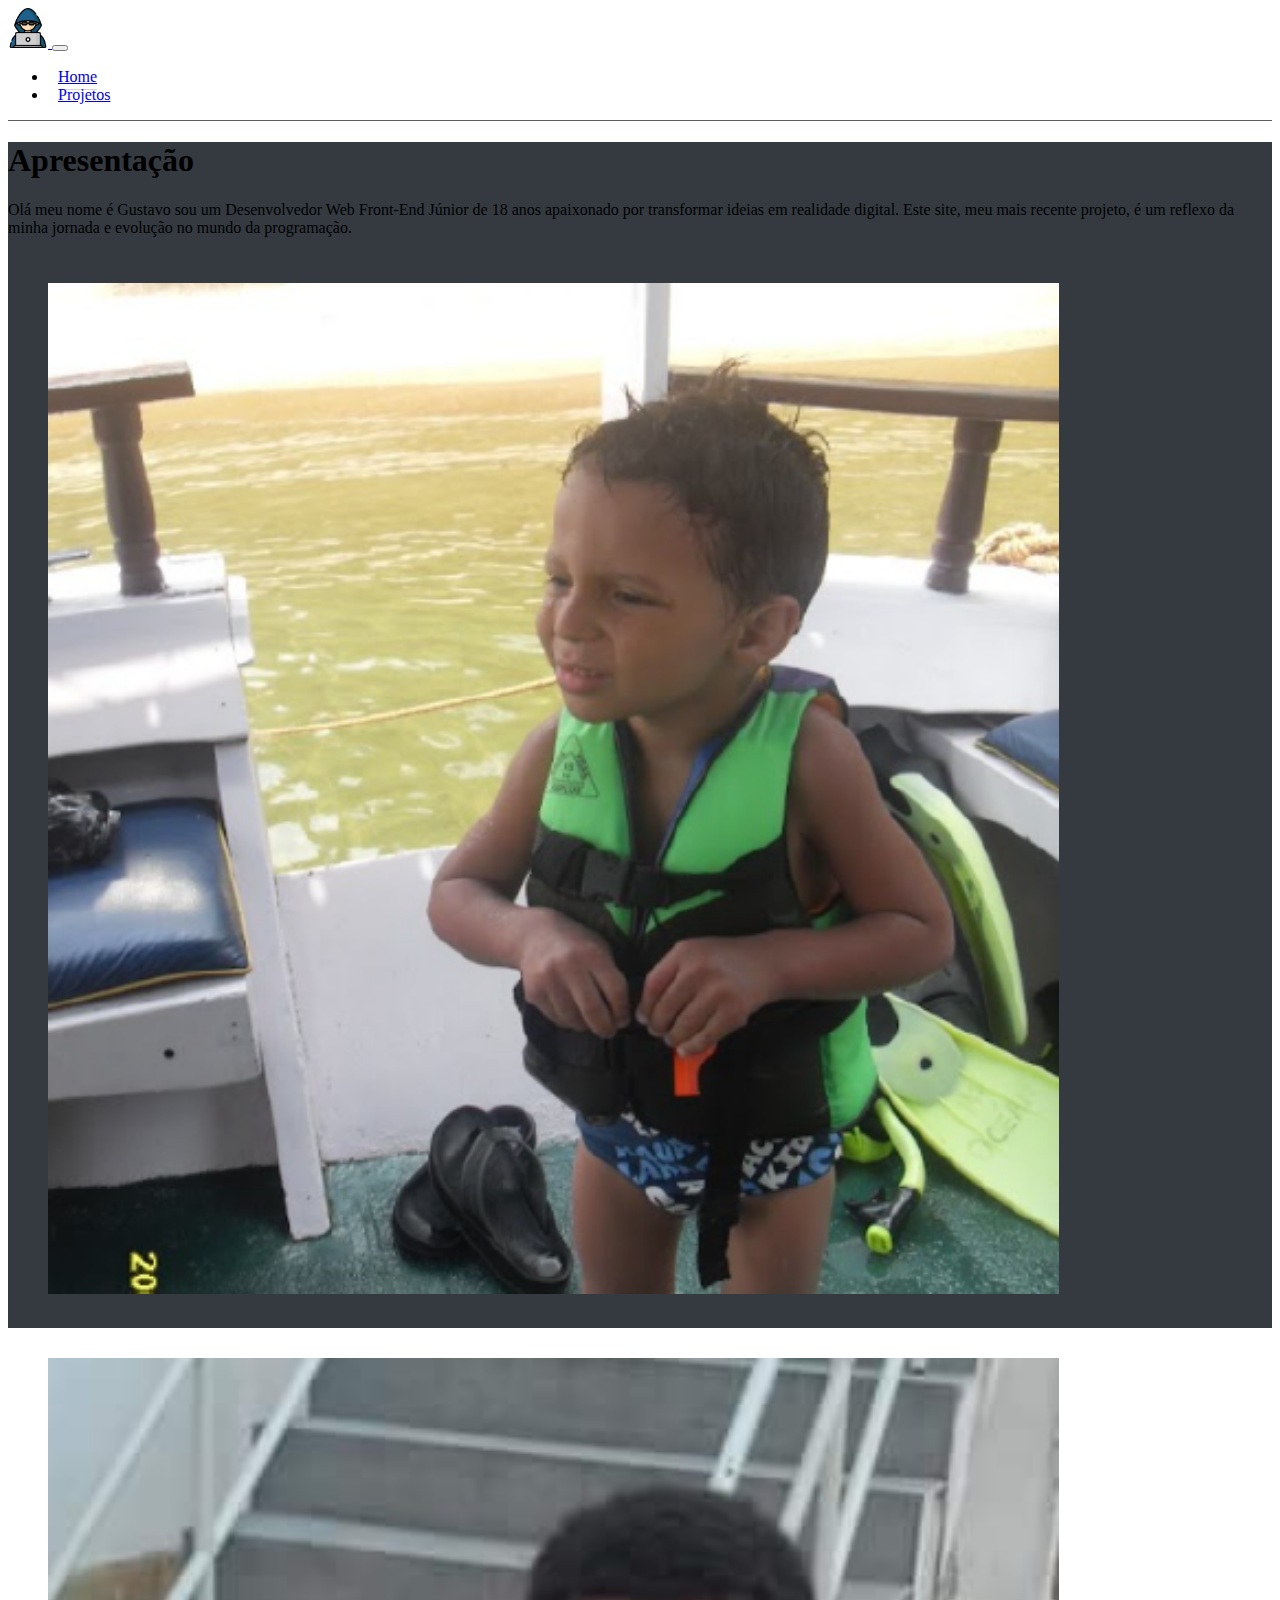
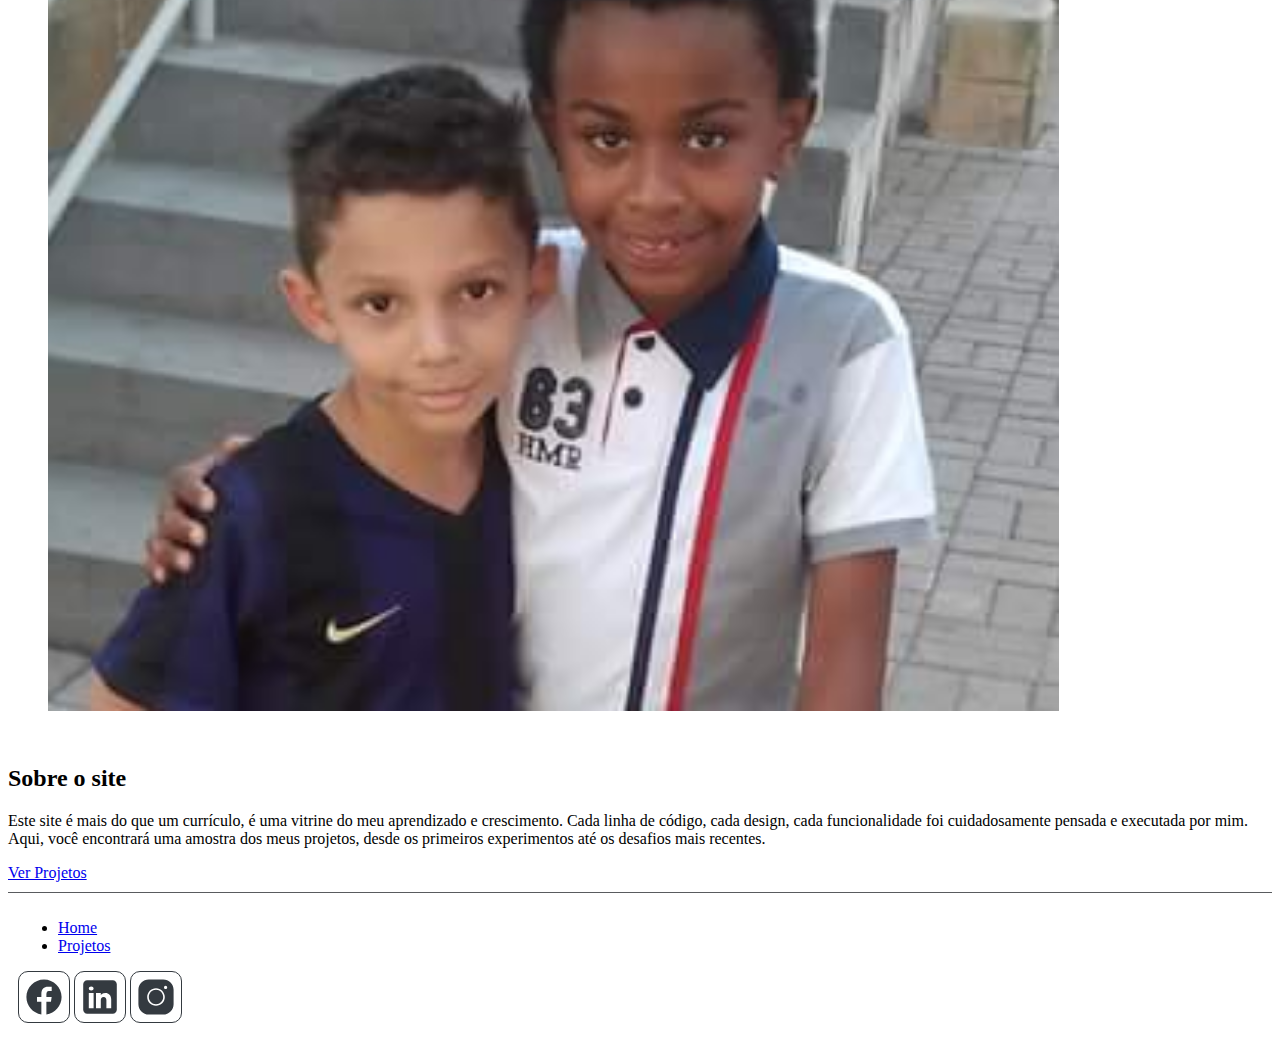
<file: index.html>
<!DOCTYPE html>
<html lang="pt-br">
  <head>
    <!-- Meta tags Obrigatórias -->
    <meta charset="utf-8">
    <meta name="viewport" content="width=device-width, initial-scale=1, shrink-to-fit=no">

    <!-- Bootstrap CSS -->
    <link rel="stylesheet" href="style.css">

    <link rel="stylesheet" href="https://stackpath.bootstrapcdn.com/bootstrap/4.1.3/css/bootstrap.min.css" integrity="sha384-MCw98/SFnGE8fJT3GXwEOngsV7Zt27NXFoaoApmYm81iuXoPkFOJwJ8ERdknLPMO" crossorigin="anonymous">

    <link rel="stylesheet" href="https://cdnjs.cloudflare.com/ajax/libs/font-awesome/6.5.1/css/all.min.css">

    <title>Meus Projetos | Gustavo Nascimento</title>
  </head>
  <body>
    <header><!--começo cabeçalho-->
      <nav class="navbar navbar-expand-sm navbar-light bg-dark nav1">
        <div class="container">
          <a class="navbar-brand" href="#">
            <img class="logo" src="imagens/logo.png" width="40">
          </a>
          <button style="fill: #fff;" class="navbar-toggler" data-toggle="collapse" data-target="#nav-principal">
            <span class="navbar-toggler-icon"></span>
          </button>
          <div class="collapse navbar-collapse" id="nav-principal">
            <ul class="navbar-nav ml-auto font-weight-bold mt-md-0 mt-2">
              <li class="nav-item">
                <a class="selecionado nav-link text-light nav-a" href="#">Home</a>
              </li>
              <li class="nav-item">
                <a class="nav-link text-light nav-a" href="projetos.html">Projetos</a>
              </li>
            </ul>
          </div>
        </div>
      </nav>
    </header><!--fim cabeçalho-->
    <section id="home"><!--começo home-->
      <div class="container">
        <div class="row">
          <div class="col-md-6 d-flex mt-md-0 mt-3">
            <div class="align-self-center text-light mb-lg-0 mb-md-3">
              <h1 class="display-4">Apresentação</h1>
              <p>
                Olá meu nome é Gustavo sou um Desenvolvedor Web Front-End Júnior de 18 anos apaixonado por transformar ideias em realidade digital. Este site, meu mais recente projeto, é um reflexo da minha jornada e evolução no mundo da programação.
              </p>
            </div>
          </div>
          <div class="col-md-6 d-none d-md-block">
            <img class="img-eu" src="imagens/eu1.png">
          </div>
        </div>
      </div>
    </section><!--fim home-->
    <section class="caixa"><!--começo seção-->
      <div class="container">
        <div class="row">
          <div class="col-12 col-md-6 mt-md-0 mt-4">
            <img class="img-eu" src="imagens/eu2.png">
          </div>
          <div class="col-12 col-md-6 d-flex">
            <div class="align-self-center">
              <h2>Sobre o site</h2>
              <p>
                Este site é mais do que um currículo, é uma vitrine do meu aprendizado e crescimento. Cada linha de código, cada design, cada funcionalidade foi cuidadosamente pensada e executada por mim. Aqui, você encontrará uma amostra dos meus projetos, desde os primeiros experimentos até os desafios mais recentes.
              </p>
              <a class="btn btn-dark btn" href="projetos.html">Ver Projetos</a>
            </div>
          </div>
        </div>
      </div>
    </section><!--fim seção-->
    <footer class="caixa-rodape">
      <div class="container">
        <div class="row">
          <div class="col-12 col-md-7">
            <nav class="navbar navbar-expand">
              <ul class="navbar-nav font-weight-bold ml-auto mr-auto ml-md-0 mr-md-0 mb-md-0 mb-2">
                <li class="nav-item">
                  <a class="nav-link text-dark" href="#">Home</a>
                </li>
                <li class="nav-item">
                  <a class="nav-link text-dark" href="projetos.html">Projetos</a>
                </li>
              </ul>
            </nav>
          </div>
          <div class="col-12 col-md-5 d-flex">
            <div class="align-self-center justify-content-center m-auto">
              <svg class="button2" xmlns="http://www.w3.org/2000/svg" x="0px" y="0px" width="30" height="30" viewBox="0 0 50 50">
                <path d="M25,3C12.85,3,3,12.85,3,25c0,11.03,8.125,20.137,18.712,21.728V30.831h-5.443v-5.783h5.443v-3.848 c0-6.371,3.104-9.168,8.399-9.168c2.536,0,3.877,0.188,4.512,0.274v5.048h-3.612c-2.248,0-3.033,2.131-3.033,4.533v3.161h6.588 l-0.894,5.783h-5.694v15.944C38.716,45.318,47,36.137,47,25C47,12.85,37.15,3,25,3z"></path>
              </svg>
              <svg xmlns="http://www.w3.org/2000/svg" x="0px" y="0px" width="30" height="30" viewBox="0 0 50 50">
                <path d="M41,4H9C6.24,4,4,6.24,4,9v32c0,2.76,2.24,5,5,5h32c2.76,0,5-2.24,5-5V9C46,6.24,43.76,4,41,4z M17,20v19h-6V20H17z M11,14.47c0-1.4,1.2-2.47,3-2.47s2.93,1.07,3,2.47c0,1.4-1.12,2.53-3,2.53C12.2,17,11,15.87,11,14.47z M39,39h-6c0,0,0-9.26,0-10 c0-2-1-4-3.5-4.04h-0.08C27,24.96,26,27.02,26,29c0,0.91,0,10,0,10h-6V20h6v2.56c0,0,1.93-2.56,5.81-2.56 c3.97,0,7.19,2.73,7.19,8.26V39z"></path>
              </svg>
              <svg class="button2" xmlns="http://www.w3.org/2000/svg" x="0px" y="0px" width="30" height="30" viewBox="0 0 50 50">
                <path d="M 16 3 C 8.83 3 3 8.83 3 16 L 3 34 C 3 41.17 8.83 47 16 47 L 34 47 C 41.17 47 47 41.17 47 34 L 47 16 C 47 8.83 41.17 3 34 3 L 16 3 z M 37 11 C 38.1 11 39 11.9 39 13 C 39 14.1 38.1 15 37 15 C 35.9 15 35 14.1 35 13 C 35 11.9 35.9 11 37 11 z M 25 14 C 31.07 14 36 18.93 36 25 C 36 31.07 31.07 36 25 36 C 18.93 36 14 31.07 14 25 C 14 18.93 18.93 14 25 14 z M 25 16 C 20.04 16 16 20.04 16 25 C 16 29.96 20.04 34 25 34 C 29.96 34 34 29.96 34 25 C 34 20.04 29.96 16 25 16 z"></path>
              </svg>
            </div>
          </div>
        </div>
      </div>
    </footer>
    
    <!-- JavaScript (Opcional) -->
    <!-- jQuery primeiro, depois Popper.js, depois Bootstrap JS -->
    <script src="https://code.jquery.com/jquery-3.3.1.slim.min.js" integrity="sha384-q8i/X+965DzO0rT7abK41JStQIAqVgRVzpbzo5smXKp4YfRvH+8abtTE1Pi6jizo" crossorigin="anonymous"></script>
    <script src="https://cdnjs.cloudflare.com/ajax/libs/popper.js/1.14.3/umd/popper.min.js" integrity="sha384-ZMP7rVo3mIykV+2+9J3UJ46jBk0WLaUAdn689aCwoqbBJiSnjAK/l8WvCWPIPm49" crossorigin="anonymous"></script>
    <script src="https://stackpath.bootstrapcdn.com/bootstrap/4.1.3/js/bootstrap.min.js" integrity="sha384-ChfqqxuZUCnJSK3+MXmPNIyE6ZbWh2IMqE241rYiqJxyMiZ6OW/JmZQ5stwEULTy" crossorigin="anonymous"></script>
  </body>
</html>
</file>
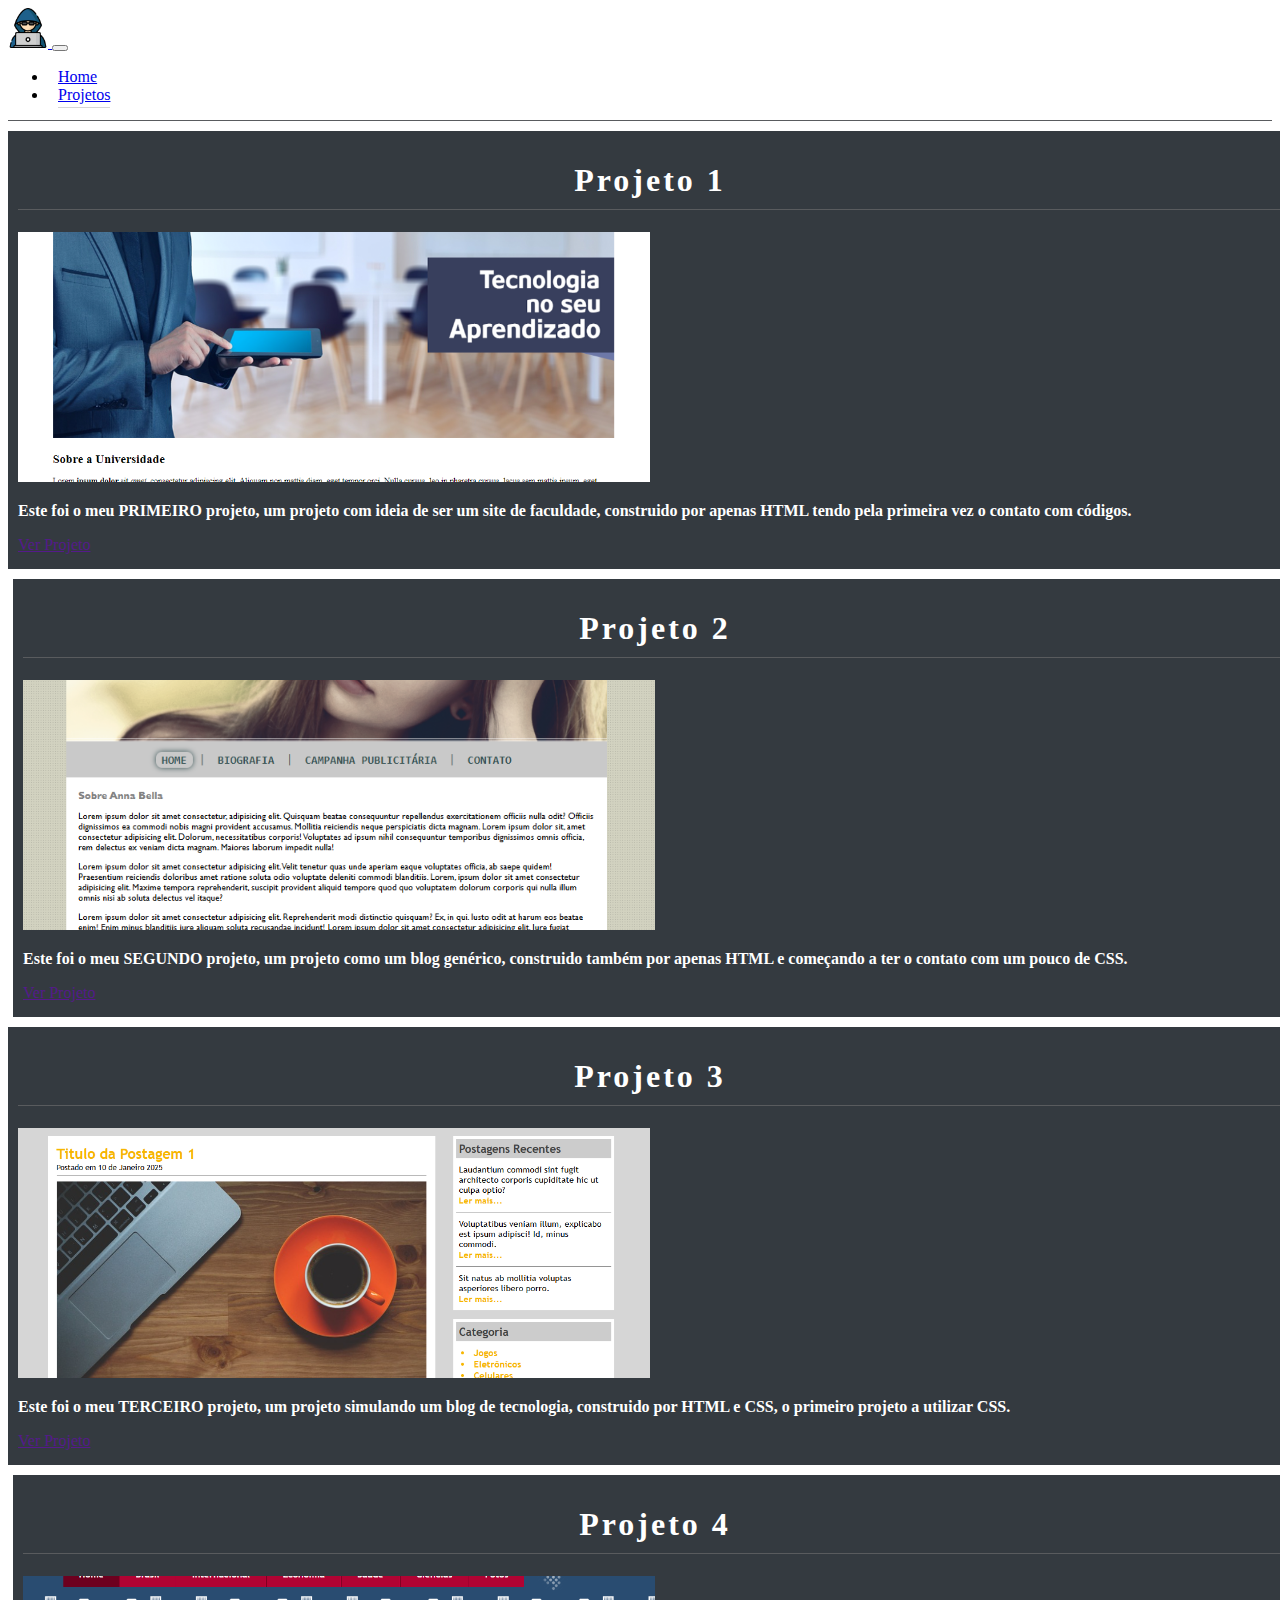
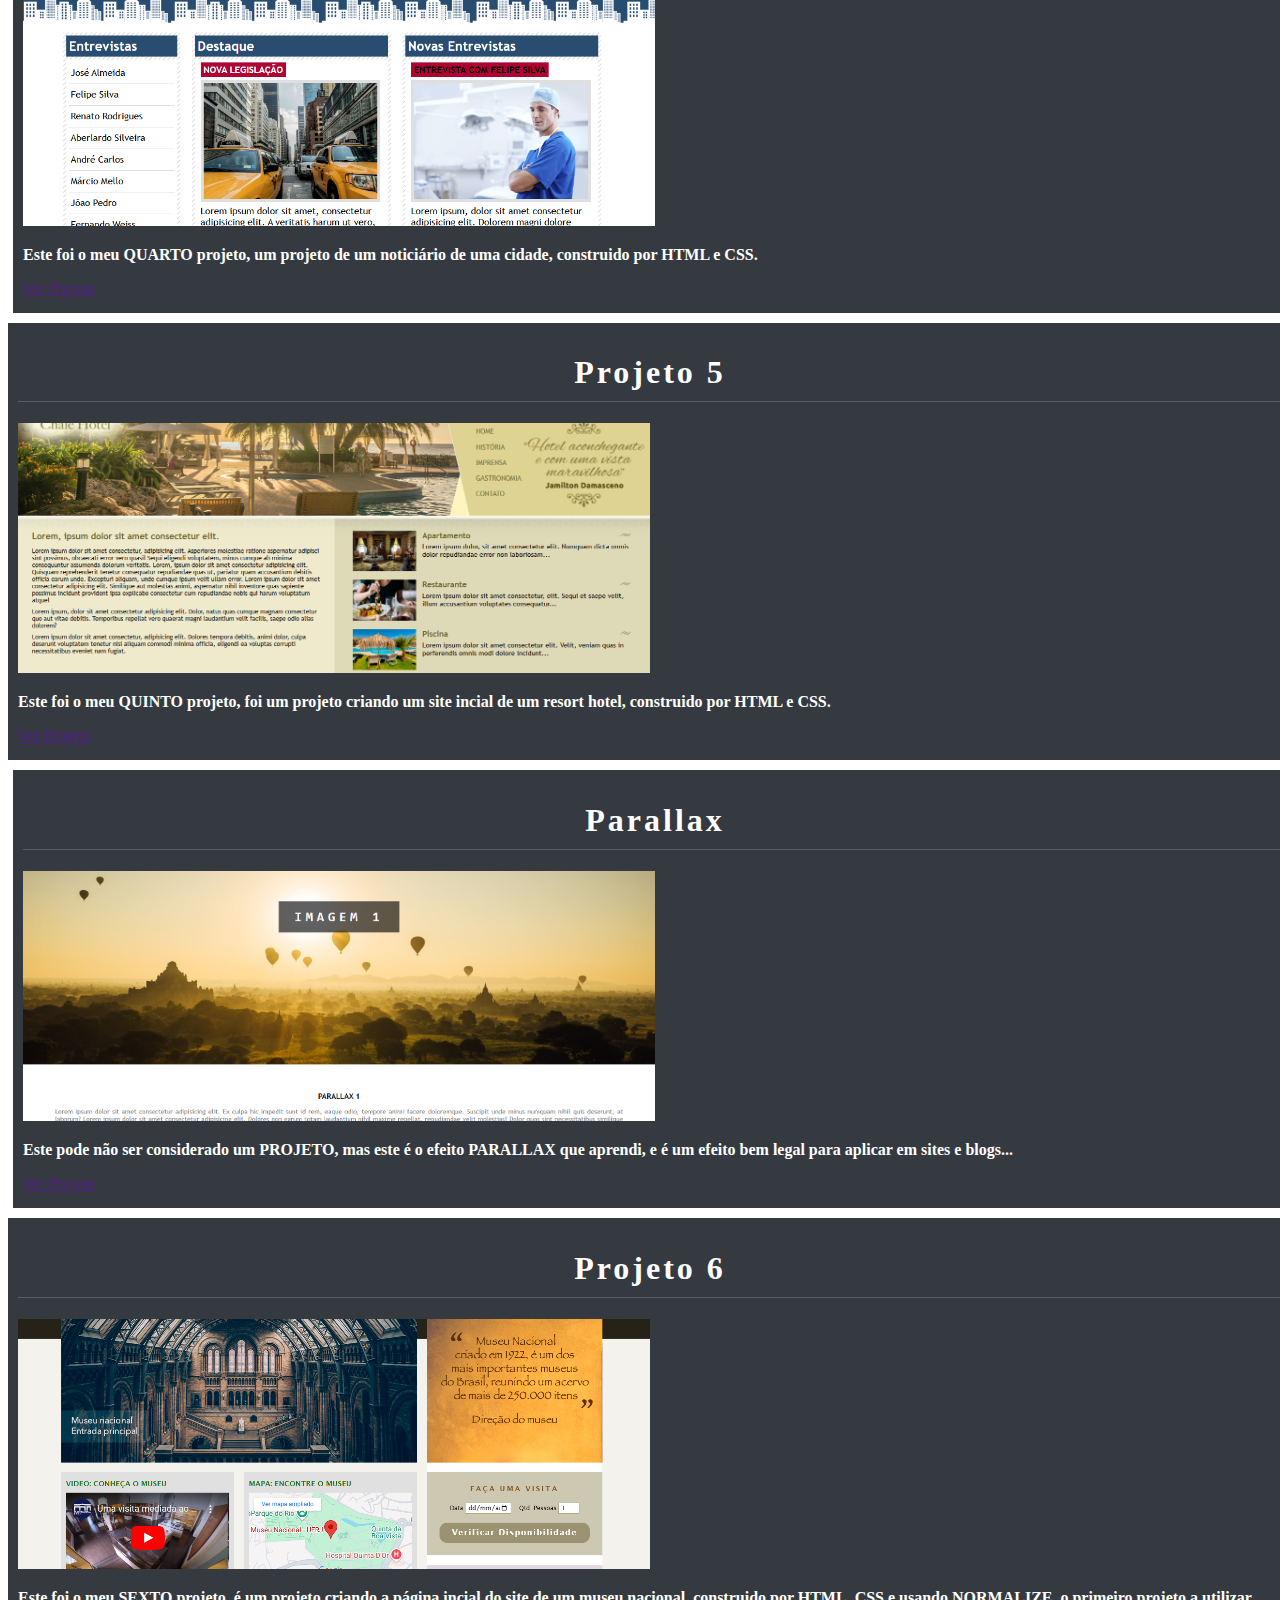
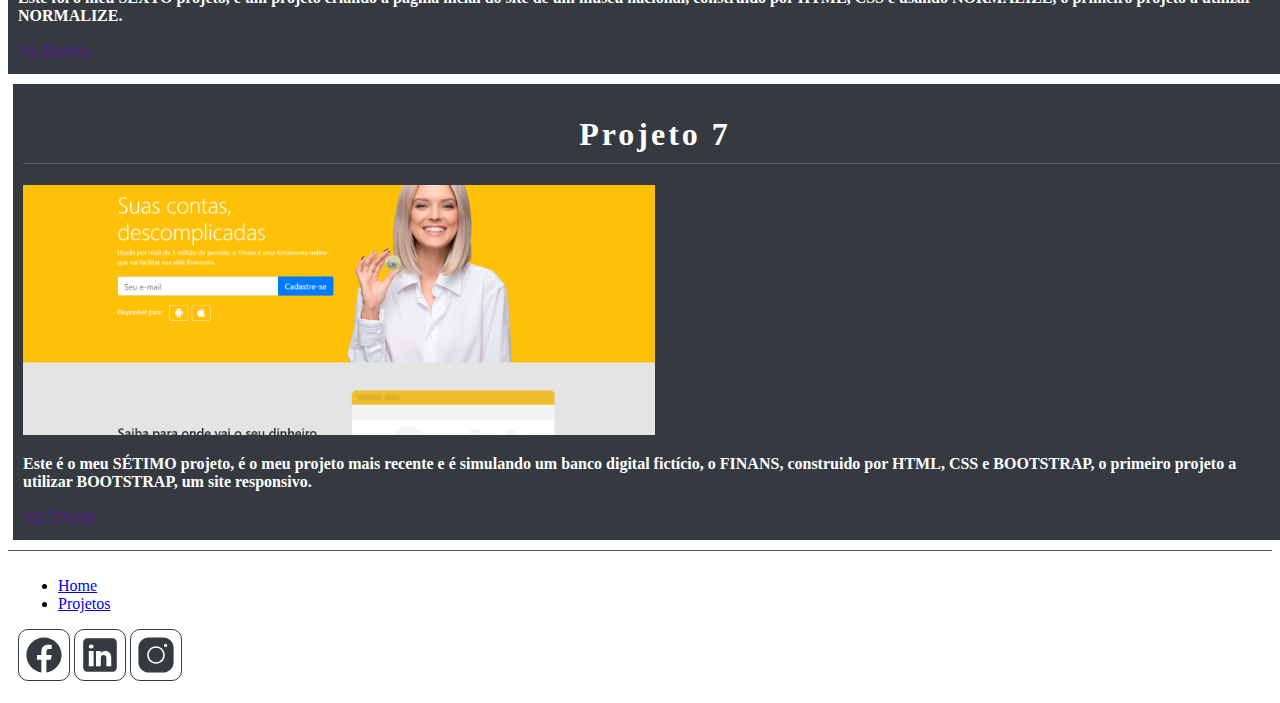
<file: projetos.html>
<!DOCTYPE html>
<html lang="pt-br">
  <head>
    <!-- Meta tags Obrigatórias -->
    <meta charset="utf-8">
    <meta name="viewport" content="width=device-width, initial-scale=1, shrink-to-fit=no">

    <!-- Bootstrap CSS -->
    <link rel="stylesheet" href="style.css">

    <link rel="stylesheet" href="https://stackpath.bootstrapcdn.com/bootstrap/4.1.3/css/bootstrap.min.css" integrity="sha384-MCw98/SFnGE8fJT3GXwEOngsV7Zt27NXFoaoApmYm81iuXoPkFOJwJ8ERdknLPMO" crossorigin="anonymous">

    <link rel="stylesheet" href="https://cdnjs.cloudflare.com/ajax/libs/font-awesome/6.5.1/css/all.min.css">

    <title>Meus Projetos | Gustavo Nascimento</title>
  </head>
  <body>
    <header><!--começo cabeçalho-->
      <nav class="navbar navbar-expand-sm navbar-light bg-dark nav1">
        <div class="container">
          <a class="navbar-brand" href="#">
            <img class="logo" src="imagens/logo.png" width="40">
          </a>
          <button style="fill: #fff;" class="navbar-toggler" data-toggle="collapse" data-target="#nav-principal">
            <span class="navbar-toggler-icon"></span>
          </button>
          <div class="collapse navbar-collapse" id="nav-principal">
            <ul class="navbar-nav ml-auto font-weight-bold mt-md-0 mt-2">
              <li class="nav-item">
                <a class="nav-link text-light nav-a" href="index.html">Home</a>
              </li>
              <li class="nav-item">
                <a class="selecionado nav-link text-light nav-a" href="#">Projetos</a>
              </li>
            </ul>
          </div>
        </div>
      </nav>
    </header><!--fim cabeçalho-->
    <section class="caixa"><!--começo seção-->
        <div class="container">
          <div class="row">
            <div class="col-12 col-md-6 card-projetos br">
                <h1>Projeto 1</h1>
                <div class="row">
                    <img class="col-12 col-md-6" src="projetos/projeto1.png">
                    <div class="col-12 col-md-6 mt-auto mb-auto">
                        <p class="text-justify d-block mr-2">
                            Este foi o meu PRIMEIRO projeto, um projeto com ideia de ser um site de faculdade, construido por apenas HTML tendo pela primeira vez o contato com códigos.
                        </p>
                        <a class="btn btn-outline-light btn-block" href="">Ver Projeto</a>
                    </div>
                </div>
            </div>
            <div class="col-12 col-md-6 card-projetos bl">
                <h1>Projeto 2</h1>
                <div class="row">
                    <img class="col-12 col-md-6" src="projetos/projeto2.png">
                    <div class="col-12 col-md-6 mt-auto mb-auto">
                        <p class="text-justify d-block mr-2">
                            Este foi o meu SEGUNDO projeto, um projeto como um blog genérico, construido também por apenas HTML e começando a ter o contato com um pouco de CSS.
                        </p>
                        <a class="btn btn-outline-light btn-block" href="">Ver Projeto</a>
                    </div>
                </div>
            </div>
          </div>
          <div class="row">
            <div class="col-12 col-md-6 card-projetos br">
                <h1>Projeto 3</h1>
                <div class="row">
                    <img class="col-12 col-md-6" src="projetos/projeto3.png">
                    <div class="col-12 col-md-6 mt-auto mb-auto">
                        <p class="text-justify d-block mr-2">
                            Este foi o meu TERCEIRO projeto, um projeto simulando um blog de tecnologia, construido por HTML e CSS, o primeiro projeto a utilizar CSS.
                        </p>
                        <a class="btn btn-outline-light btn-block" href="">Ver Projeto</a>
                    </div>
                </div>
            </div>
            <div class="col-12 col-md-6 card-projetos bl">
                <h1>Projeto 4</h1>
                <div class="row">
                    <img class="col-12 col-md-6" src="projetos/projeto4.png">
                    <div class="col-12 col-md-6 mt-auto mb-auto">
                        <p class="text-justify d-block mr-2">
                            Este foi o meu QUARTO projeto, um projeto de um noticiário de uma cidade, construido por HTML e CSS.
                        </p>
                        <a class="btn btn-outline-light btn-block" href="">Ver Projeto</a>
                    </div>
                </div>
            </div>
          </div>
          <div class="row">
            <div class="col-12 col-md-6 card-projetos br">
                <h1>Projeto 5</h1>
                <div class="row">
                    <img class="col-12 col-md-6" src="projetos/projeto5.png">
                    <div class="col-12 col-md-6 mt-auto mb-auto">
                        <p class="text-justify d-block mr-2">
                            Este foi o meu QUINTO projeto, foi um projeto criando um site incial de um resort hotel, construido por HTML e CSS.
                        </p>
                        <a class="btn btn-outline-light btn-block" href="">Ver Projeto</a>
                    </div>
                </div>
            </div>
            <div class="col-12 col-md-6 card-projetos bl">
                <h1>Parallax</h1>
                <div class="row">
                    <img class="col-12 col-md-6" src="projetos/parallax.png">
                    <div class="col-12 col-md-6 mt-auto mb-auto">
                        <p class="text-justify d-block mr-2">
                            Este pode não ser considerado um PROJETO, mas este é o efeito PARALLAX que aprendi, e é um efeito bem legal para aplicar em sites e blogs...
                        </p>
                        <a class="btn btn-outline-light btn-block" href="">Ver Projeto</a>
                    </div>
                </div>
            </div>
          </div>
          <div class="row">
            <div class="col-12 col-md-6 card-projetos br">
                <h1>Projeto 6</h1>
                <div class="row">
                    <img class="col-12 col-md-6" src="projetos/projeto6.png">
                    <div class="col-12 col-md-6 mt-auto mb-auto">
                        <p class="text-justify d-block mr-2">
                            Este foi o meu SEXTO projeto, é um projeto criando a página incial do site de um museu nacional, construido por HTML, CSS e usando NORMALIZE, o primeiro projeto a utilizar NORMALIZE.
                        </p>
                        <a class="btn btn-outline-light btn-block" href="">Ver Projeto</a>
                    </div>
                </div>
            </div>
            <div class="col-12 col-md-6 card-projetos bl">
                <h1>Projeto 7</h1>
                <div class="row">
                    <img class="col-12 col-md-6" src="projetos/projeto7.png">
                    <div class="col-12 col-md-6 mt-auto mb-auto">
                        <p class="text-justify d-block mr-2">
                            Este é o meu SÉTIMO projeto, é o meu projeto mais recente e é simulando um banco digital fictício, o FINANS, construido por HTML, CSS e BOOTSTRAP, o primeiro projeto a utilizar BOOTSTRAP, um site responsivo.
                        </p>
                        <a class="btn btn-outline-light btn-block" href="">Ver Projeto</a>
                    </div>
                </div>
            </div>
          </div>
        </div>
    </section><!--fim seção-->
    <footer class="caixa-rodape">
        <div class="container">
          <div class="row">
            <div class="col-12 col-md-7">
              <nav class="navbar navbar-expand">
                <ul class="navbar-nav font-weight-bold ml-auto mr-auto ml-md-0 mr-md-0 mb-md-0 mb-2">
                  <li class="nav-item">
                    <a class="nav-link text-dark" href="index.html">Home</a>
                  </li>
                  <li class="nav-item">
                    <a class="nav-link text-dark" href="#">Projetos</a>
                  </li>
                </ul>
              </nav>
            </div>
            <div class="col-12 col-md-5 d-flex">
              <div class="align-self-center justify-content-center m-auto">
                <svg class="button2" xmlns="http://www.w3.org/2000/svg" x="0px" y="0px" width="30" height="30" viewBox="0 0 50 50">
                  <path d="M25,3C12.85,3,3,12.85,3,25c0,11.03,8.125,20.137,18.712,21.728V30.831h-5.443v-5.783h5.443v-3.848 c0-6.371,3.104-9.168,8.399-9.168c2.536,0,3.877,0.188,4.512,0.274v5.048h-3.612c-2.248,0-3.033,2.131-3.033,4.533v3.161h6.588 l-0.894,5.783h-5.694v15.944C38.716,45.318,47,36.137,47,25C47,12.85,37.15,3,25,3z"></path>
                </svg>
                <svg xmlns="http://www.w3.org/2000/svg" x="0px" y="0px" width="30" height="30" viewBox="0 0 50 50">
                  <path d="M41,4H9C6.24,4,4,6.24,4,9v32c0,2.76,2.24,5,5,5h32c2.76,0,5-2.24,5-5V9C46,6.24,43.76,4,41,4z M17,20v19h-6V20H17z M11,14.47c0-1.4,1.2-2.47,3-2.47s2.93,1.07,3,2.47c0,1.4-1.12,2.53-3,2.53C12.2,17,11,15.87,11,14.47z M39,39h-6c0,0,0-9.26,0-10 c0-2-1-4-3.5-4.04h-0.08C27,24.96,26,27.02,26,29c0,0.91,0,10,0,10h-6V20h6v2.56c0,0,1.93-2.56,5.81-2.56 c3.97,0,7.19,2.73,7.19,8.26V39z"></path>
                </svg>
                <svg class="button2" xmlns="http://www.w3.org/2000/svg" x="0px" y="0px" width="30" height="30" viewBox="0 0 50 50">
                  <path d="M 16 3 C 8.83 3 3 8.83 3 16 L 3 34 C 3 41.17 8.83 47 16 47 L 34 47 C 41.17 47 47 41.17 47 34 L 47 16 C 47 8.83 41.17 3 34 3 L 16 3 z M 37 11 C 38.1 11 39 11.9 39 13 C 39 14.1 38.1 15 37 15 C 35.9 15 35 14.1 35 13 C 35 11.9 35.9 11 37 11 z M 25 14 C 31.07 14 36 18.93 36 25 C 36 31.07 31.07 36 25 36 C 18.93 36 14 31.07 14 25 C 14 18.93 18.93 14 25 14 z M 25 16 C 20.04 16 16 20.04 16 25 C 16 29.96 20.04 34 25 34 C 29.96 34 34 29.96 34 25 C 34 20.04 29.96 16 25 16 z"></path>
                </svg>
              </div>
            </div>
          </div>
        </div>
    </footer>

    <!-- JavaScript (Opcional) -->
    <!-- jQuery primeiro, depois Popper.js, depois Bootstrap JS -->
    <script src="https://code.jquery.com/jquery-3.3.1.slim.min.js" integrity="sha384-q8i/X+965DzO0rT7abK41JStQIAqVgRVzpbzo5smXKp4YfRvH+8abtTE1Pi6jizo" crossorigin="anonymous"></script>
    <script src="https://cdnjs.cloudflare.com/ajax/libs/popper.js/1.14.3/umd/popper.min.js" integrity="sha384-ZMP7rVo3mIykV+2+9J3UJ46jBk0WLaUAdn689aCwoqbBJiSnjAK/l8WvCWPIPm49" crossorigin="anonymous"></script>
    <script src="https://stackpath.bootstrapcdn.com/bootstrap/4.1.3/js/bootstrap.min.js" integrity="sha384-ChfqqxuZUCnJSK3+MXmPNIyE6ZbWh2IMqE241rYiqJxyMiZ6OW/JmZQ5stwEULTy" crossorigin="anonymous"></script>
  </body>
</html>
</file>
<file: style.css>
header{
    border-bottom: 1px solid #595b5e;
}
.logo:hover{
    width: 46px;
    margin: -3px;
    filter: drop-shadow(0px 0px 3px #ffffff);
    transition: 0.2s;
}
#home{
    background: #343A40;
}
.img-eu{
    width: 80%;
    margin: 30px 40px 30px 40px;
}
.card-projetos{
    width: 100%;
    padding: 10px 10px 15px 10px;
    margin: 10px 0px;
    background: #343A40;
}
.card-projetos img{
    width: 50%;
    height: 250px;
    object-fit: cover;
    object-position: center;
}
.card-projetos h1{
    text-align: center;
    font-size: 2em;
    letter-spacing: 3px;
    color: #fff;
    padding: 0px 0px 10px 0px;
    border-bottom: 1px solid #595b5e;
}
.card-projetos p{
    color: #fff;
    font-weight: bold;
}
.card-projetos a{
    margin-top: 15px;
    transition: 0.2s;
}
footer{
    border-top: 1px solid #595b5e;
    padding: 10px;
    margin-top: 10px;
}
footer svg{
    width: 40px;
    height: 40px;
    padding: 5px;
    fill: #343A40;
    border-radius: 10px;
    border: 1px solid #343A40;
    cursor: pointer;
}
footer svg:hover{
    fill: #fff;
    background: #343A40;
    margin-top: -10px;
}
footer svg:active{
    margin: 0px;
}
@media (max-width: 575.98px) {
    .nav1 li a{
        display: block;
        padding: 8px 8px;
        margin: 3px 0px;
    }
    .nav1 li a:hover{
        padding-left: 15px;
        border-left: 1px solid #fff;
        background: #30353a;
    }
    .selecionado{
        padding-left: 15px !important;
        border-left: 1px solid #fff;
        background: #30353a;
        cursor: default;
    }
    #home p,h1{
        margin: auto 10px 30px 10px;
    }
    .card-projetos p{
        margin-top: 15px;
    }
}
@media (min-width: 575.98px) {
    .nav1 li a{
        padding: 0px;
        margin: 0px 10px;
    }
    .nav1 li a:hover{
        margin: -8px 10px 0px 10px;
        padding: 4px 0px;
        border-bottom: 1px solid #d6d6d6;
    }
    .nav1 .selecionado{
        margin: -8px 10px 0px 10px;
        padding: 4px 0px;
        border-bottom: 1px solid #d6d6d6;
        cursor: default;
    }
    .br{
        border-right: 5px solid #fff;
    }
    .bl{
        border-left: 5px solid #fff;
    }
}
</file>
